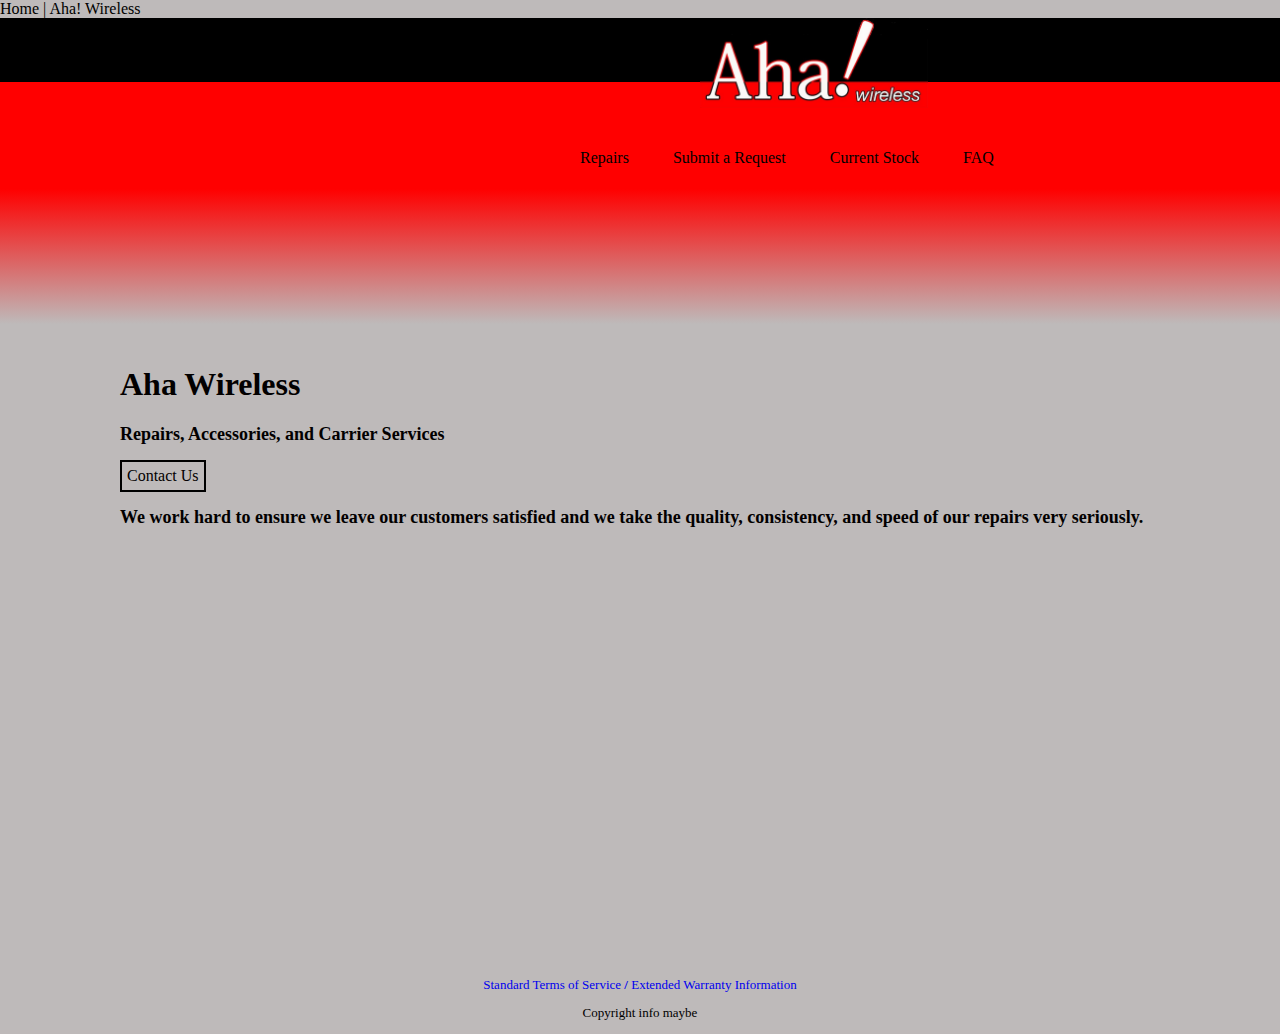
<file: index.html>
<!DOCTYPE html>
<html lang="en">
<head>
    <meta charset="UTF-8">
    <meta http-equiv="X-UA-Compatible" content="IE=edge">
    <meta name="viewport" content="width=device-width, initial-scale=1.0">
    <meta name="description" content="Repairs, Accessories, and Carrier Services"
    <title>Home | Aha! Wireless</title>
    <link rel="stylesheet" href="/CSS/styles.css"/>
    <link rel="stylesheet" href="/CSS/normalize.css"/>
</head>
<body>
  
<div id="red">
   <div id="black"><img src="Images/aha-wireless-logo-home-page-shitty-edit.jpg" id="homelogo"/></div>
</div>


<div id="topgradient">   
<nav class="navbar"> <!--This is where we'll implement navigation later--> 
 <ul class="navbar"> 
    <li><a href="repair.html">Repairs</a></li>
    <li><a href="request.html">Submit a Request</a> </li>
    <li> <a href="">Current Stock</a></li>
    <li><a href="">FAQ</a> </li>
   <!-- <li><a href="Terms.html">Terms and Conditions/Warranty</a></li>-->
 </ul>
</nav> 
</div>

<main>
   
<h1 class="titlecard-text">Aha Wireless</h1>
<h2 class="titlecard-text">Repairs, Accessories, and Carrier Services</h2>
<button id="contactus" type="button" class="titlecard-text">Contact Us</button><!--pretty sure I'm not going to use a button here, I just don't know what to use yet-->

<!--Photo rotator thingy here-->
<h2 class="titlecard-text">We work hard to ensure we leave our customers satisfied and we take the quality, consistency, and speed of our repairs very seriously.</h2>


</main>





<!--for the life of me I can't figure out how to get the "/" character in the links here to not be underlined when hovered over. 
If you're looking for a place to start perhaps this would be good. I obviously used <strong> but you can do whatever you like, I tried to just put the "/"
   in a <p> element but I couldn't figure out how to get the text in the same line so try whatever makes sense to you. --> 
<footer class="footer" id="footer">
   <nav class="footer">
      <a href="PDFs/Standard Terms of Service.pdf" target="_blank">Standard Terms of Service <strong id="slash">/ </strong></a>
      <a href="PDFs/Terms and Conditions of Warranty_Extended Terms and Conditions.pdf" target="blank">Extended Warranty Information</a>
      <p>Copyright info maybe</p>
   </nav>
</footer>
    
</body>
</html>
</file>
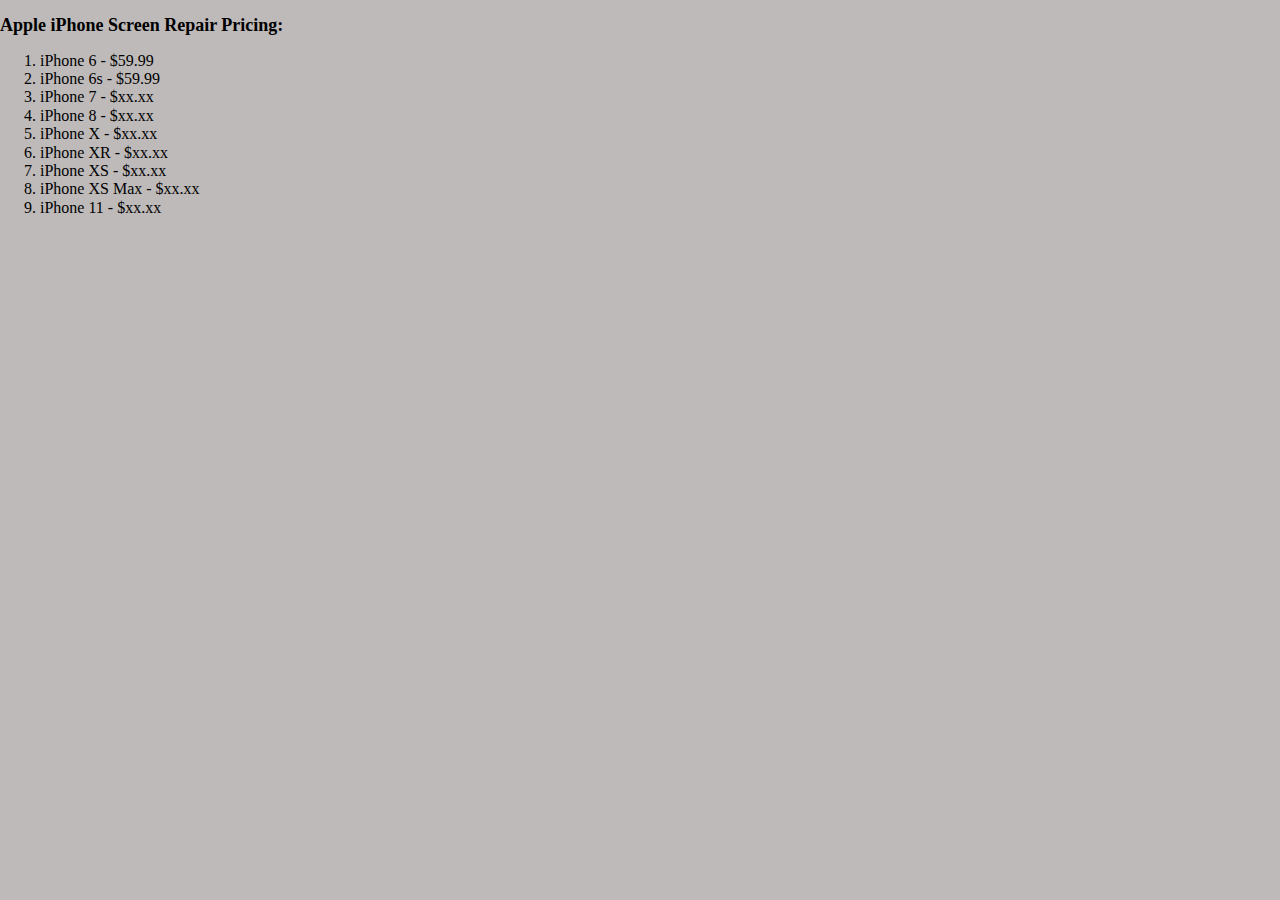
<file: repair.html>
<!DOCTYPE html>
<html lang="en">
<head>
    <meta charset="UTF-8">
    <meta http-equiv="X-UA-Compatible" content="IE=edge">
    <meta name="viewport" content="width=device-width, initial-scale=1.0">
    <title>Repairs | Aha! Wireless</title>
    <link rel="stylesheet" href="/CSS/styles.css"/>
    <link rel="stylesheet" href="/CSS/normalize.css"/>
</head>
<body>
    
    <section id="iphone pricing">
        <h2>Apple iPhone Screen Repair Pricing:</h2>
        <ol>
           
            <li>iPhone 6 - $59.99</li>
            <li>iPhone 6s - $59.99</li>
            <li>iPhone 7 - $xx.xx</li>
            <li>iPhone 8 - $xx.xx</li>
            <li>iPhone X - $xx.xx</li>
            <li>iPhone XR - $xx.xx</li>
            <li>iPhone XS - $xx.xx</li>
            <li>iPhone XS Max - $xx.xx</li>
            <li>iPhone 11 - $xx.xx</li>
        </ol>
    </section>
</body>
</html>
</file>
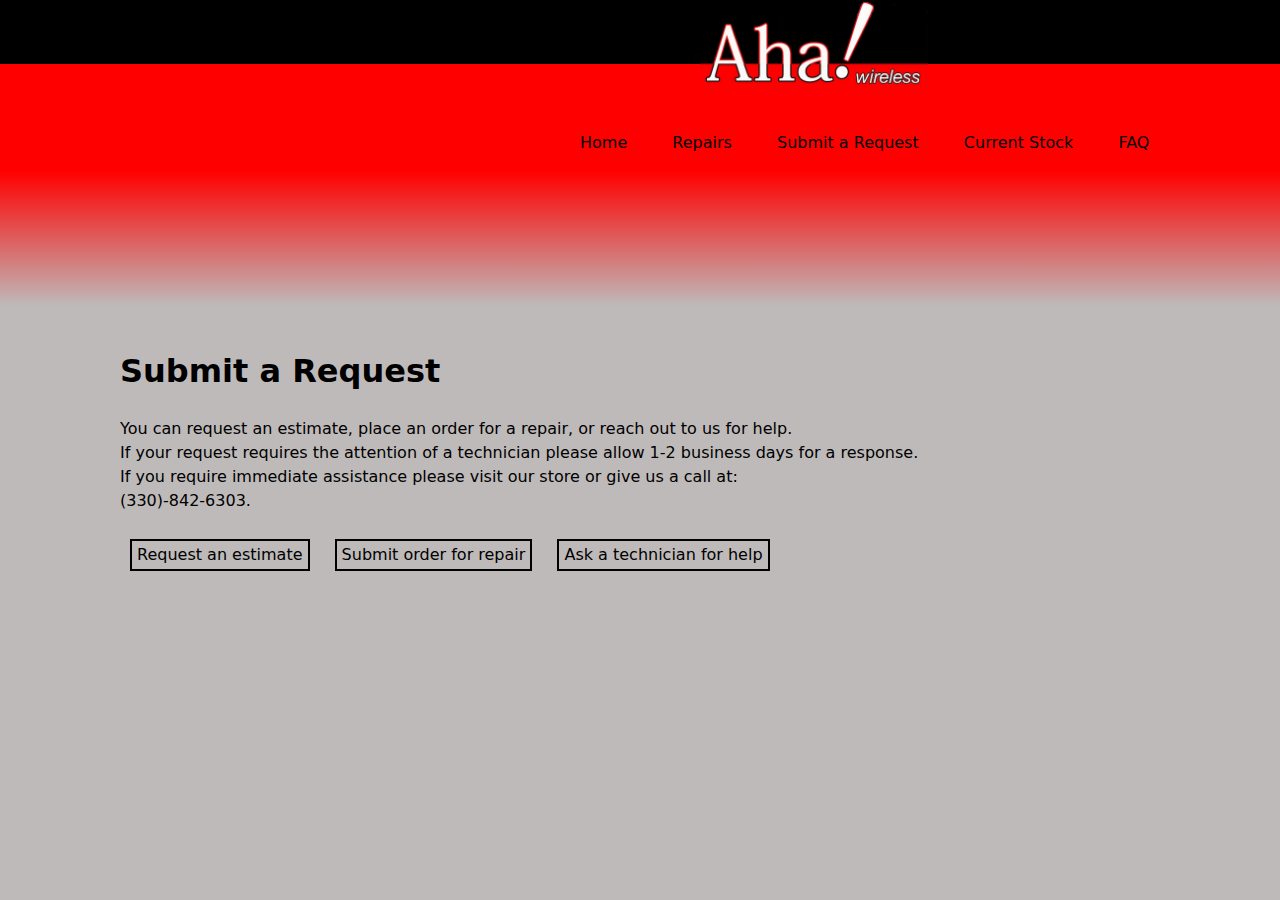
<file: request.html>
<!DOCTYPE html>
<html lang="en">
<head>
    <meta charset="UTF-8">
    <meta http-equiv="X-UA-Compatible" content="IE=edge">
    <meta name="viewport" content="width=device-width, initial-scale=1.0">
    <title>Request | Aha! Wireless</title>
    <link rel="stylesheet" href="CSS/normalize.css"/>
    <link rel="stylesheet" href="CSS/styles.css"/>
    <link rel="stylesheet" href="CSS/requeststyles.css"/>
</head>
<body>

    <header>
        <!--styled logo and whatnot here-->
        <div id="red">
            <div id="black"><img src="Images/aha-wireless-logo-home-page-shitty-edit.jpg" id="homelogo"/></div>
         </div>
         
         
         <div id="topgradient">   
         <nav class="navbar"> <!--This is where we'll implement navigation later--> 
          <ul class="navbar">
             <li><a href="/index.html">Home</a></li>
             <li><a href="/repair.html">Repairs</a></li>
             <li><a href="/request.html">Submit a Request</a> </li>
             <li> <a href="">Current Stock</a></li>
             <li><a href="">FAQ</a> </li>
            <!-- <li><a href="Terms.html">Terms and Conditions/Warranty</a></li>-->
          </ul>
         </nav> 
         </div>
    </header>


    <main>
        <h1>Submit a Request</h1>

<p>You can request an estimate, place an order for a repair, or reach out to us for help. <br>
    If your request requires the attention of a technician please allow 1-2 business days for a response. <br>
    If you require immediate assistance please visit our store or give us a call at: <br> (330)-842-6303. </p>

<button onClick="window.location.href='Requests/estimate.html'">Request an estimate</button>
<button onClick="window.location.href='Requests/reqrepair.html'">Submit order for repair</button>
<button onClick="window.location.href='Requests/help.html'">Ask a technician for help</button>



<main/>


</body>
</html>
</file>
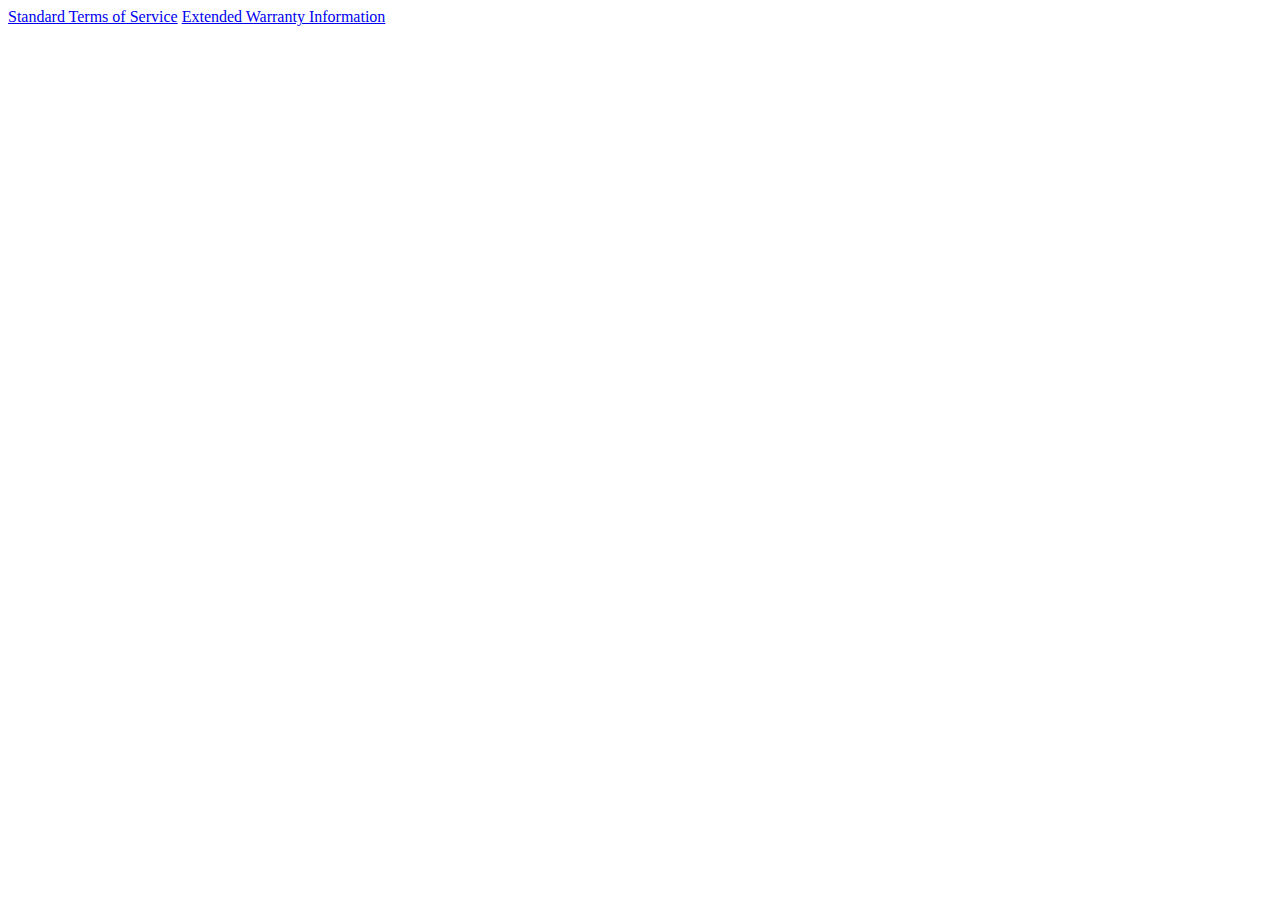
<file: terms.html>
<!DOCTYPE html>
<html lang="en">
<head>
    <meta charset="UTF-8">
    <meta http-equiv="X-UA-Compatible" content="IE=edge">
    <meta name="viewport" content="width=device-width, initial-scale=1.0">
    <title>Document</title>
</head>
<body>
    

<a href="PDFs/Standard Terms of Service.pdf" target="_blank">Standard Terms of Service</a>
<a href="PDFs/Terms and Conditions of Warranty_Extended Terms and Conditions.pdf" target="blank">Extended Warranty Information</a>


</body>
</html>
</file>
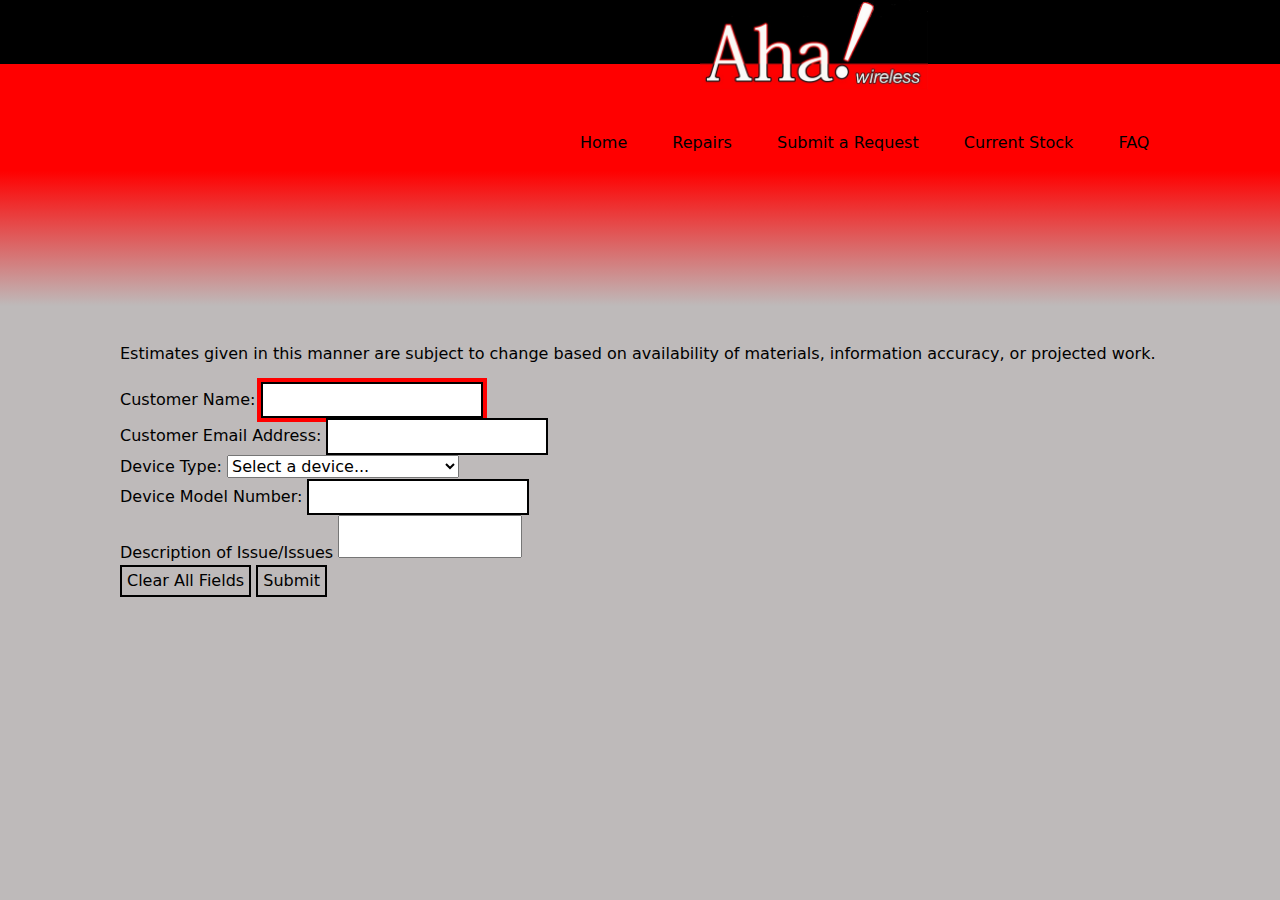
<file: Requests/estimate.html>
<!DOCTYPE html>
<html lang="en">
<head>
    <meta charset="UTF-8">
    <meta http-equiv="X-UA-Compatible" content="IE=edge">
    <meta name="viewport" content="width=device-width, initial-scale=1.0">
    <title>Estimate | Aha! Wireless</title>
    <link rel="stylesheet" href="/CSS/requeststyles.css">
    <link rel="stylesheet" href="/CSS/styles.css">
    <link rel="stylesheet" href="/CSS/normalize.css"

</head>
<body>
    
<header>
            <!--styled logo and whatnot here-->
            <div id="red">
                <div id="black"><img src="/Images/aha-wireless-logo-home-page-shitty-edit.jpg" id="homelogo"/></div>
             </div>
             
             
             <div id="topgradient">   
             <nav class="navbar"> <!--This is where we'll implement navigation later--> 
              <ul class="navbar">
                 <li><a href="/index.html">Home</a></li>
                 <li><a href="/repair.html">Repairs</a></li>
                 <li><a href="/request.html">Submit a Request</a> </li>
                 <li> <a href="">Current Stock</a></li>
                 <li><a href="">FAQ</a> </li>
                <!-- <li><a href="Terms.html">Terms and Conditions/Warranty</a></li>-->
              </ul>
             </nav> 
             </div>
</header>

<main>
    <p>Estimates given in this manner are subject to change based on availability of materials, information accuracy, or projected work.</p>

<form name="estimate" method="POST" data-netlify="true" action="/Requests/success.html">

<div class="reqestimate">
<label for="a1">Customer Name:</label>
<input id="a1" type="text" maxlength="25" autofocus required>
</div>
<div>
    <label for="a2">Customer Email Address:</label>
    <input id="a2" type="email" maxlength="30" required>
</div>
<div>
    <label for="a3">Device Type: </label>
    <select required>
        <option value="">Select a device...</option>
        <option value="iPhone">iPhone</option>
        <option value="Apple iPad">Apple</option>
        <option value="Android Phone">Android Phone</option>
        <option value="Android Tablet">Android Tablet</option>
        <option value="Game Console">Game Console</option>
        <option value="Laptop">Laptop</option>
        <option value="PC Computer">PC Computer</option>
        <option value="Smart Watch/Apple Watch">Smart Watch/Apple Watch</option>
        <option value="Other">Other</option>
    </select>
    
    
    
    
</div>
<div>
    <label for="a4">Device Model Number:</label>
    <input id="a4" type="text" required>
</div>
<label for="a5">Description of Issue/Issues</label>
<textarea id="a5" required></textarea>
<div id="buttons">
<button type="reset">Clear All Fields</button>
<button type="submit">Submit</button>
</div>
</form>









</main>





</body>
</html>
</file>
<file: CSS/styles.css>
a{
    text-decoration: none;
}
body{
    z-index: -2;
    background-color:rgb(190, 186, 186);
}
button{
    border: 2px solid black;
    background-color:rgb(190, 186, 186);
    padding: 5px 5px;
    margin: 10px 10px;
}
button:hover{
    box-shadow: 0 0 0 4px red;
}
.bold{
    font-weight: bold;
}
#black{
    background-color: black;
    height: 64px;
    width: 200vw;
}
#homelogo{
    height:90px;
    position: relative;
    left: 700px;
}
#red{
    height: 175px;
    background-color: red;
    width: 200vw;
}
#topgradient{
    height:135px;
    position: relative;
    bottom: 20px;
    background: linear-gradient(red,rgb(190,186,186));
    width: 200vw;
}
h2{
    font-weight: bold;
    font-size: large;
}
ul{
   list-style: none;
}
.navbar>li{
    display:inline;
}
ul.navbar li{
    min-width: 12rem;
    text-align: center;  
}
.navbar{
    position: relative;
    left: 260px;
    bottom: 20px;
}
.navbar>li>a{
    text-decoration: none;
    margin: 20px;
    color: black;
}
#footer{
    text-align: center;
    position: relative;
    margin-top: 450px;
    font-size: small;
}
/*we never covered this but this thing you're seeing here, ":hover" is a selector to select the styles of an element when the mouse hovers over it.*/
#slash:hover{
    text-decoration: none;
}
.footer a:hover{
    text-decoration: underline solid black 1px;
}
main{
    position: relative;
    left: 120px;
}
.titlecard-text{
    color: rgba(2, 0, 0, 2)
}
</file>
<file: CSS/requeststyles.css>
body{
font-family: system-ui, -apple-system, BlinkMacSystemFont, 'Segoe UI', Roboto, Oxygen, Ubuntu, Cantarell, 'Open Sans', 'Helvetica Neue', sans-serif;
line-height: 1.5;

margin-bottom: 1rem;
}
input[type="text"],
input[type="email"] {
    border: 2px solid black;
    padding: 7px 9px;
  
}
input[type="text"]:focus,
input[type="email"]:focus {
outline: 0;
box-shadow: 0 0 0 4px red;

}
.form-group{
    margin-bottom: 1rem;
}
textarea{
    resize: none;
    /*need dimensions here probs*/
}
</file>
